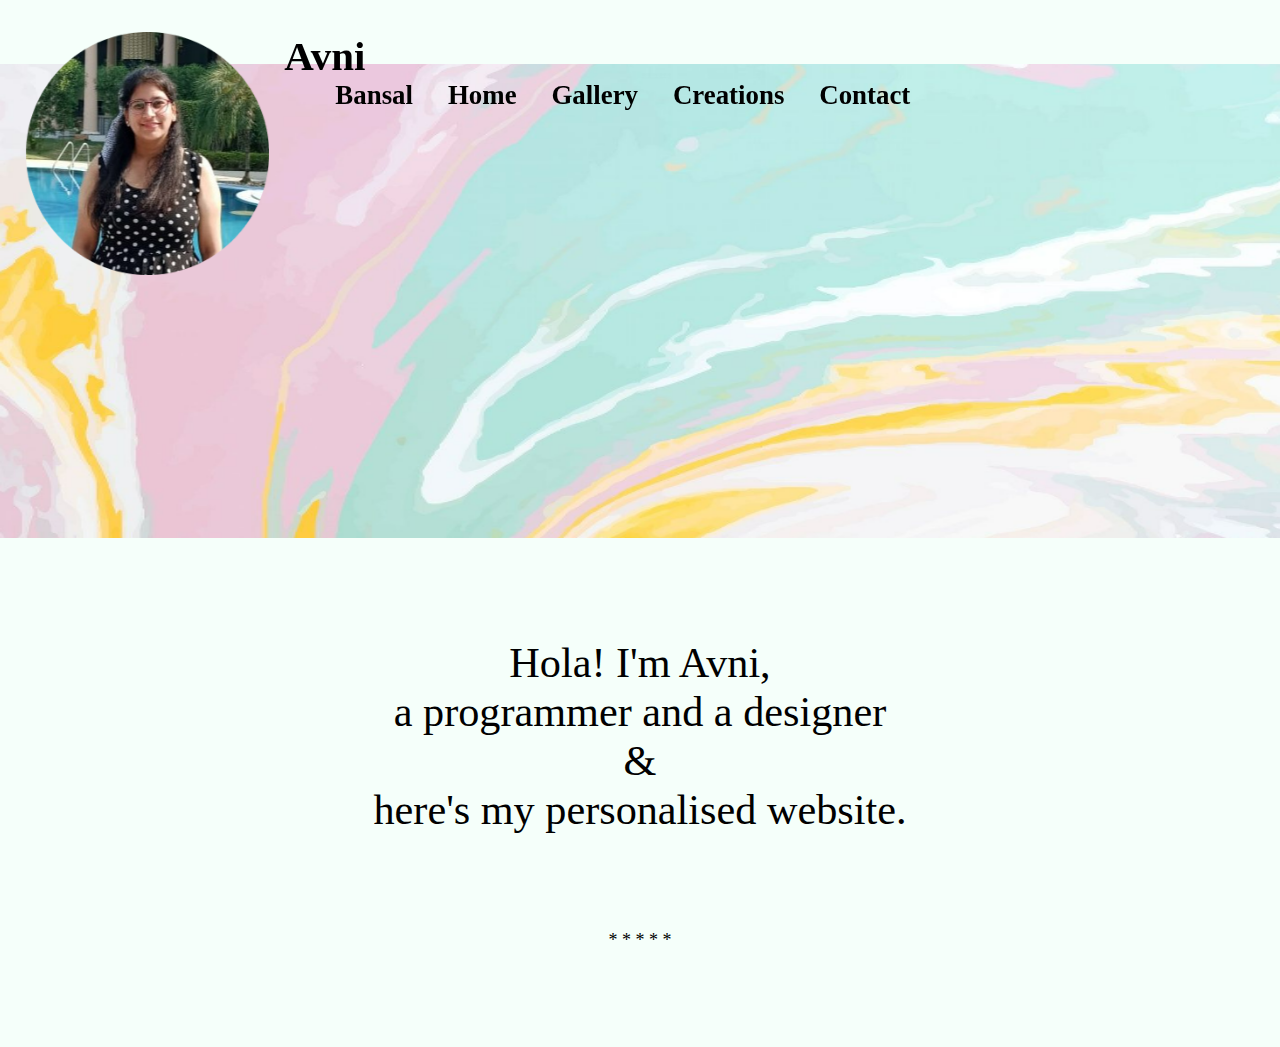
<file: index.html>
<!DOCTYPE html>
<html lang="en">
<head>
    <meta charset="UTF-8">
    <meta http-equiv="X-UA-Compatible" content="IE=edge">
    <meta name="viewport" content="width=device-width, initial-scale=1.0">
    
    <title>Avni Bansal</title>
    <link rel="stylesheet" href="cv.css">
    <link rel="icon" href="favicon.ico">
</head>
<body>
 
    <div class="tbar">
        <img class="icon-pic" src="Avni cv-modified.png" alt="my pic">
        <span><h1 class="avni"> <a href="avni.html">Avni</a> </h1></span>
        <h1>
            <div class="links"><a href="avni.html">Bansal</a> </div>
            <div class="links"><A href="index.html">Home</A></div>
            <div class="links"><A href="gallery.html">Gallery</A></div>
            <div class="links"><A href="creations.html">Creations</A></div>
            <div class="links"><A href="contact.html">Contact</A></div>
        </h1>
    </div>

    <img class="bg-img" src="bg img.PNG" alt="bg img">

    <div class="white"></div>

    <p>Hola! I'm Avni,</p>
    <p>a programmer and a designer</p>
    <p>&</p>   
    <p>here's my personalised website.</p>
        
    <div class="white"></div>
    <div><h1 class="footer">* * * * *</h1></div>
    <div class="white"></div>

</body>
</html>
</file>
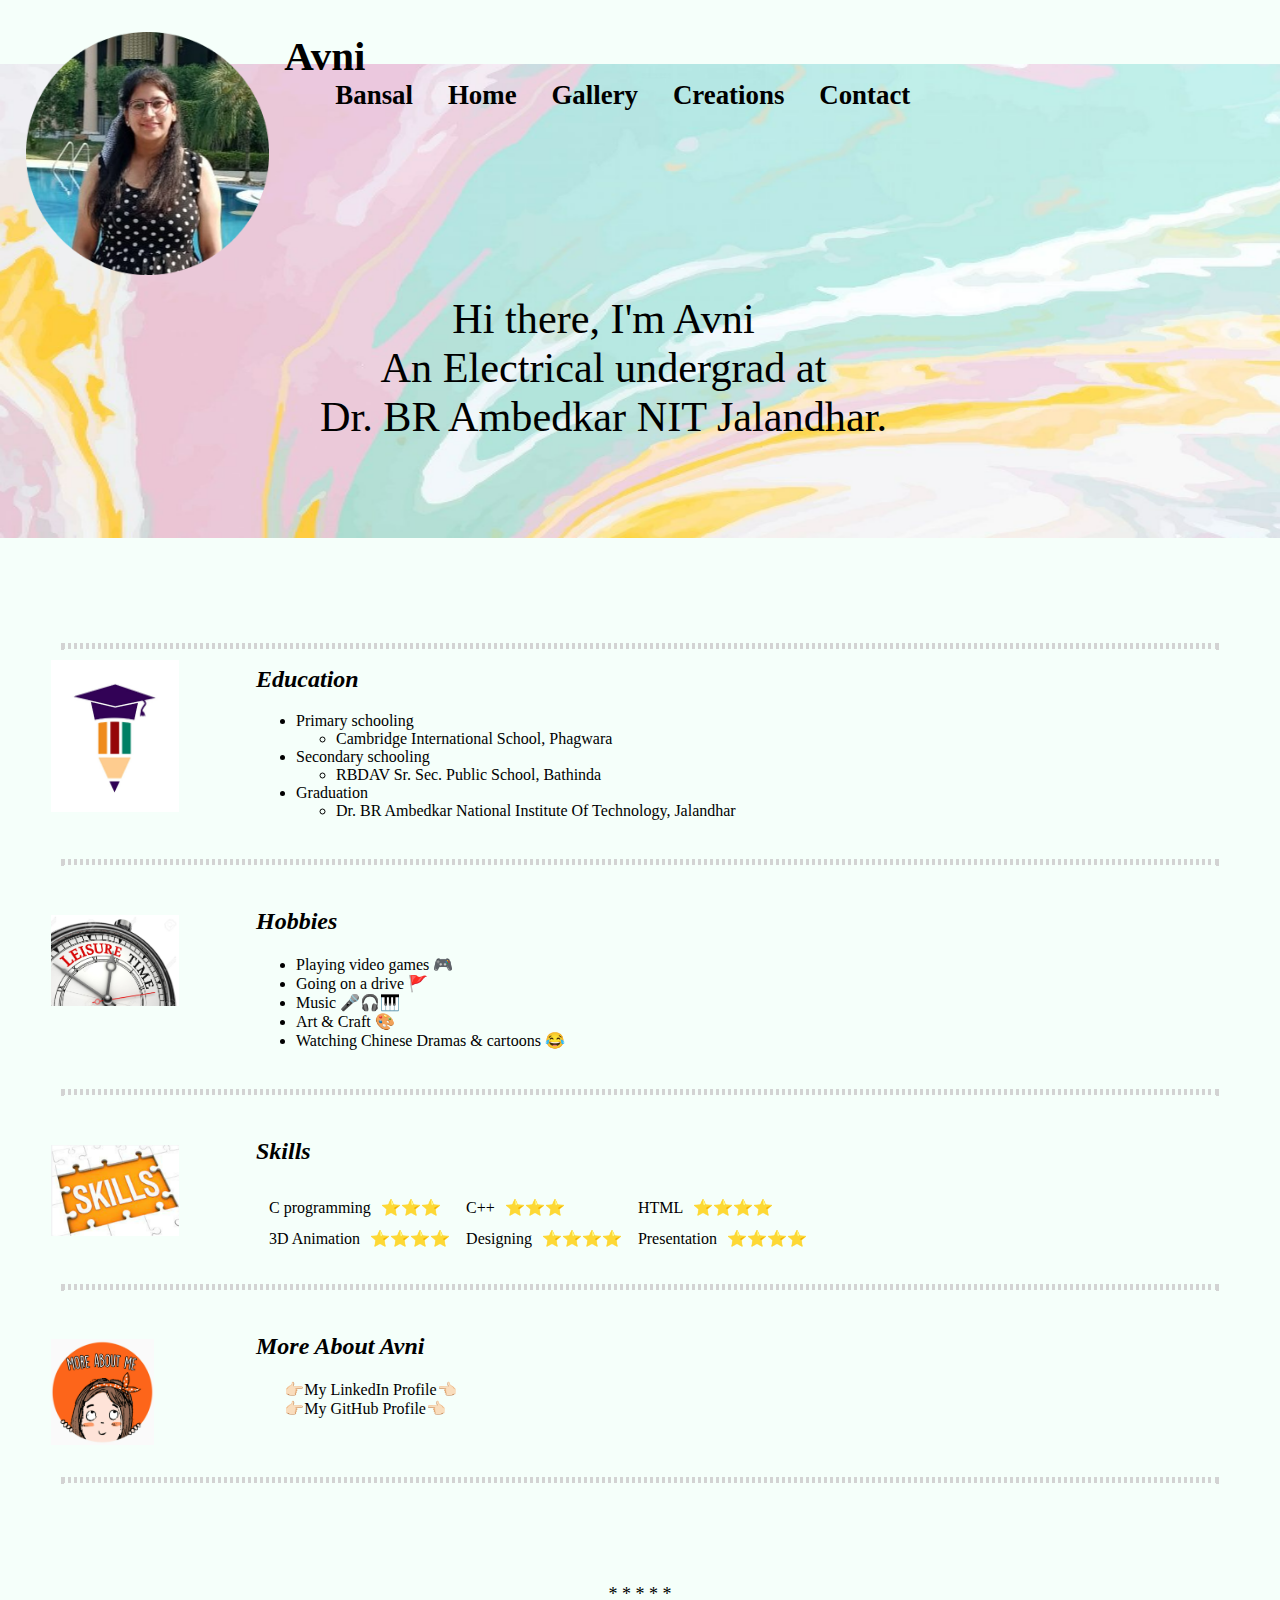
<file: avni.html>
<!DOCTYPE html>
<html lang="en">
<head>
    <meta charset="UTF-8">
    <meta http-equiv="X-UA-Compatible" content="IE=edge">
    <meta name="viewport" content="width=device-width, initial-scale=1.0">
    <title>About Avni</title>
    <link rel="stylesheet" href="about.css">
    <link rel="icon" href="favicon.ico">
</head>
<body>
    <div class="tbar">
        <img class="icon-pic" src="Avni cv-modified.png" alt="my pic">
        <span><h1 class="avni"> <a href="avni.html">Avni</a> </h1></span>
        <h1>
            <div class="links"><a href="avni.html">Bansal</a> </div>
            <div class="links"><A href="index.html">Home</A></div>
            <div class="links"><A href="gallery.html">Gallery</A></div>
            <div class="links"><A href="creations.html">Creations</A></div>
            <div class="links"><A href="contact.html">Contact</A></div>
        </h1>
    </div>
    <div>
        <img class="bg-img" src="bg img.PNG" alt="bg img">    
    </div>
    <div class="main">
        <p>Hi there, I'm Avni</p>
        <p>An Electrical undergrad at </p>
        <p>Dr. BR Ambedkar NIT Jalandhar.</p>   
    </div>
    
    <div class="white"></div>

<!-- ////////////////////      STUDY      ////////////////////////// -->
    <div>
            <hr>
            <div class="left">
                <img class="study" src="study.PNG" alt="edu">
            </div>

            <div class="right">
                <h2>
                    Education
                </h2>
                <ul>
                    <li>Primary schooling</li>
                    <ul><li>Cambridge International School, Phagwara</li></ul>
                    <li>Secondary schooling</li>
                    <ul><li>RBDAV Sr. Sec. Public School, Bathinda</li></ul>
                    <li>Graduation</li>
                    <ul><li>Dr. BR Ambedkar National Institute Of Technology, Jalandhar</li></ul>
                </ul>
            </div>  
    </div>
        <br><hr><br>
<!-- /////////////////////   HOBBIES         /////////////////////// -->
    <div>
        <div class="left"><img class="hobby" src="hobbies.PNG" alt="hobby"></div>
            
        <div class="right">
            <h2>Hobbies</h2>
            <ul>
                <li>Playing video games 🎮</li>
                <li>Going on a drive 🚩</li>
                <li>Music 🎤🎧🎹</li>
                <li>Art & Craft 🎨</li>
                <li>Watching Chinese Dramas & cartoons 😂</li>
            </ul>
        </div>
    </div>
        <br><hr><br>
<!-- ///////////////     SKILLS          ////////////////////////////// -->
    <div>
        <div class="left">
            <img class="skill" src="skills.PNG" alt="skill">
        </div>
    
        <div class="right">
        <h2>Skills</h2>
        <table cellspacing="5">
            <tr>
                <td>
                    <table cellpadding="5">
                    <tr>
                            <td>C programming</td>
                            <td>⭐⭐⭐</td>
                    </tr>
                    <tr>
                        <td>3D Animation</td>
                        <td>⭐⭐⭐⭐</td>
                    </tr>
                    </table> 
                </td>
                <td>
                    <table cellpadding="5">    
                        <tr>
                            <td>C++</td>
                            <td>⭐⭐⭐</td>
                        </tr>
                        <tr>
                            <td>Designing</td>
                            <td>⭐⭐⭐⭐</td>
                        </tr>
                    </table>            
                </td>
                <td>
                    <table cellpadding="5">    
                        <tr>
                            <td>HTML</td>
                            <td>⭐⭐⭐⭐</td>
                        </tr>
                        <tr>
                            <td>Presentation</td>
                            <td>⭐⭐⭐⭐</td>
                        </tr>
                    </table>            
                </td>
            </tr> 
        </table>
        </div>   
        <br><hr><br>
<!-- /////////////////////      MORE         /////////////////// -->
    <div>
        <div class="left"><img class="more" src="more.PNG" alt="more"></div>
            
        <div class="right">
            <h2>More About Avni</h2>
            <p>
            <A href="https://www.linkedin.com/in/avni-bansal-59bb2b228">👉🏻My LinkedIn Profile👈🏻</A>
            <br>
            <A href="https://github.com/Avni-0101">👉🏻My GitHub Profile👈🏻</A>
            </p>
        </div>     
    </div>
    <br><br><br><hr>
    
        
    <div class="white"></div>
    <div><h1 class="footer">* * * * *</h1></div>
    <div class="white"></div>
    
</body>
</html>
</file>
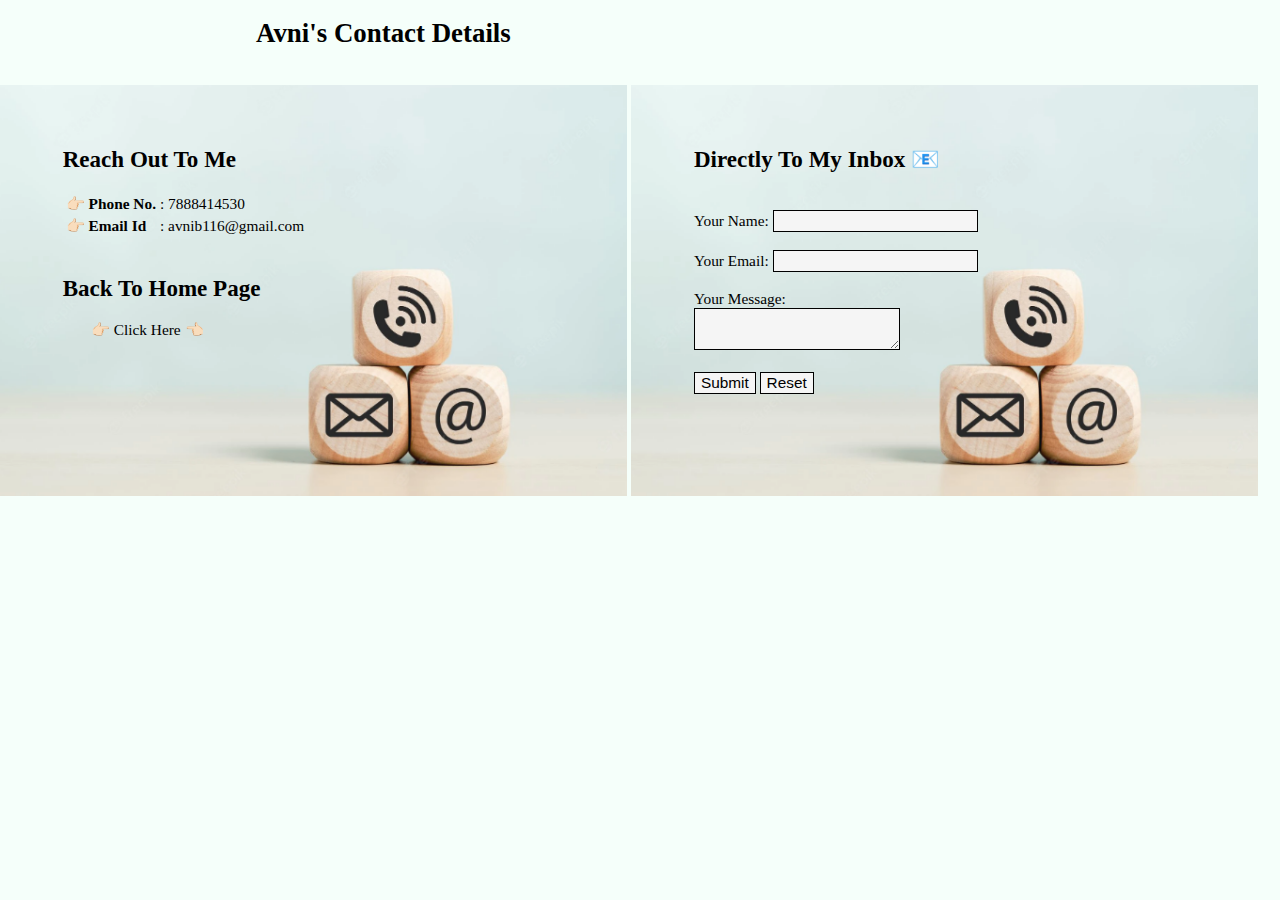
<file: contact.html>
<!DOCTYPE html>
<html lang="en">
<head>
    <meta charset="UTF-8">
    <meta http-equiv="X-UA-Compatible" content="IE=edge">
    <meta name="viewport" content="width=device-width, initial-scale=1.0">
    
    <title>Contact Avni</title>
    <link rel="stylesheet" href="cv.css">
    <link rel="icon" href="favicon.ico">
</head>
<body>
    <br>
    <h1 style="margin-left: 20%;">Avni's Contact Details</h1>
    <br><br>
    <div class="container">
        <img class="contact" src="contact me.PNG" alt="contact">
        <div class="text">
            <h2>Reach Out To Me  </h2>
            <table>
                <tr>
                    <td>👉🏻 <strong>Phone No.</strong></td>
                    <td>: 7888414530</td>
                </tr>
                <tr>
                    <td>👉🏻 <strong>Email Id</strong></td>
                    <td>: avnib116@gmail.com</td>    
                </tr>
            </table>
            <br>
            <h2>Back To Home Page </h2>
            <A href="index.html">👉🏻 Click Here 👈🏻</A>
        </div>        
    </div>
    
    <div class="container">
        <img class="contact" src="contact me.PNG" alt="contact">
        <div class="text">
        <h2>Directly To My Inbox 📧</h2><br>
        <form action="mailto:avnib116@gmail.com" method="post" enctype="text/plain">
            <label>Your Name:</label>
            <input type="text" name="your name">
            <br><br>
            <label>Your Email:</label>
            <input type="email" name="your email">
            <br><br>
            <label>Your Message:</label><br>
            <textarea name="your message"></textarea>
            <br><br>
            <input type="submit" value="Submit" name="">
            <input type="reset" value="Reset">
        </form>
        </div>
    </div>

</body>
</html>
</file>
<file: cv.css>
body {
    background-color: mintcream;
    margin: 0;
    width: 100%;
    
}

.bg-img {
    align-self: center;
    height: 42vw;
    width: 100%;
}

.avni {
    margin: 2rem 0 0 20%;
    font-family: ravie, fantasy;
    font-size: 3.2vw;
}

a {
    color: black;
    text-decoration: none;
    margin-left: 2.2vw;
}

h1 {
    margin: 0;
    font-size: 2.1vw;
    font-family: ravie, fantasy;
}

.icon-pic {
    position: absolute;
    margin: 0 2vw;
    width: 19%;
    height: auto;

}
.links {
    left: 24%;
    position: relative;
    display: inline;
    width: 10%;
    height: auto;
}
.tbar {
    position: fixed;
    background-color: mintcream;
    height: 4rem;
    width: 100%;
}

.white {
    height: 6rem;
}

p {
    margin: 0;
    text-align: center;
    font-size: 3.3vw;
    font-family: Bradley Hand ITC, cursive;
}

.footer {
    font-weight: normal;
    text-align: center;
    margin: 0;
    font-size: large;
}
    
/* *********************   contact details page  ******************* */


.container {
    position: relative;
    display:inline-block;
    width: 49%;
    height: 70%;
}

.contact {
    width: 100%;
    height: 100%;
}

.text {
    position: absolute;
    top: 10%;
    left: 10%;
    font-family: 'Times New Roman', serif;
    font-size: 1.2vw;
}

input {
    background-color: whitesmoke;
    size: 1.2vw;
}
textarea {
    background-color: whitesmoke;
    
}

A:hover {
    background-color: white;
}
form {
    font-size: 1.2vw;
}

input[type=submit], input[type=reset] {
    font-size: 1.2vw;
    border-width: 0.5px;
    border-style: solid;
    border-color: black;

}

input[type=text], input[type=email], textarea {
    font-size: 1.2vw;
    resize: both;
    border-width: 0.5px;
    border-style: solid;
    border-color: black;
}
</file>
<file: about.css>
body {
    background-color: mintcream;
    margin: 0;
    /* display: flexbox; */
    width: 100%;
    font-family: 'Times New Roman', Times, serif;
    
}

.bg-img {
    align-self: center;
    height: 42vw;
    width: 100%;
}
p{margin: 0;}

.main {
    position: absolute;
    top: 23vw;
    left: 25%;
    margin: 0;
    text-align: center;
    font-size: 3.3vw;
    font-family: Bradley Hand ITC, cursive;
}

.avni {
    margin: 2rem 0 0 20%;
    font-family: ravie, fantasy;
    font-size: 3.2vw;
}

a {
    color: black;
    text-decoration: none;
    margin-left: 2.2vw;
}

h1 {
    margin: 0;
    font-size: 2.1vw;
    font-family: ravie, fantasy;
}

h2 {
    font-style: italic;
}

.icon-pic {
    position: absolute;
    margin: 0 2vw;
    width: 19%;
    height: auto;

}
.links {
    left: 24%;
    position: relative;
    display: inline;
    width: 10%;
    height: auto;
}
.tbar {
    position: absolute;
    background-color: mintcream;
    height: 4rem;
    width: 100%;
}

.white {
    height: 6rem;
}

.footer {
    font-weight: normal;
    text-align: center;
    margin: 0;
    font-size: large;
}
    

A:hover {
    background-color: white;
}

td{display: inline-block;}

hr {
    outline-style: dotted;
    align-self: center;
    width: 90vw;
    color: lightgrey;
    border-style: none;
}

.right {
    position: relative;
    margin-left: 20VW;
}

.left {
    position: absolute;
    margin-right: 80vw;
 
}

.study {
    margin: 0.5vw 0 0 4vw;
    width: 10vw;
    height: auto;
}
.hobby {
    margin: 0.5vw 0 0 4vw;
    width: 10vw;
    height: auto;
}
.skill {
    margin: 0.5vw 0 0 4vw;
    width: 10vw;
    height: auto;
}
.more {
    margin: 0.5vw 0 0 4vw;
    width: 8vw;
    height: auto;
}
</file>
